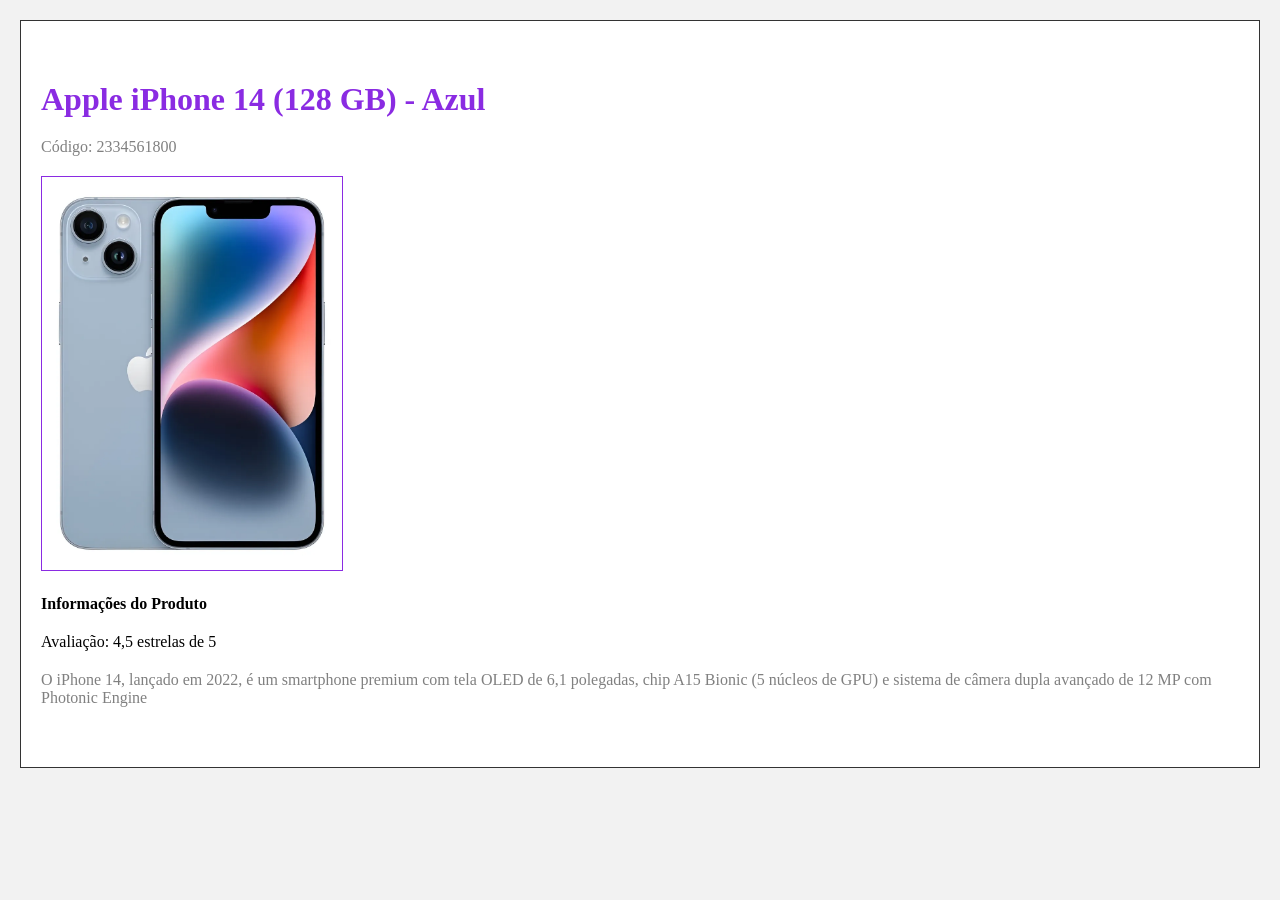
<file: html/Loja Virtual/index.html>
<!DOCTYPE html>
<html lang="pt-br">
<head>
    <meta charset="UTF-8">
    <meta name="viewport" content="width=device-width, initial-scale=1.0">
    <title>Loja Virtual</title>
    <link rel="stylesheet" href="style.css">
</head>
<body>
    <div id="principal">
        <div id="conteudos">
            <h1>Apple iPhone 14 (128 GB) - Azul</h1>
            <p class="codigo">Código: 2334561800</p>

            <img src="img/D_NQ_NP_2X_953965-MLA95684220678_102025-F.webp" alt="iPhone 14 Azul" width="300px">

            <h4>Informações do Produto</h4>
            <p>Avaliação: 4,5 estrelas de 5</p>
            <p class="codigo">O iPhone 14, lançado em 2022, é um smartphone premium com tela OLED de 6,1 polegadas, chip A15 Bionic (5 núcleos de GPU) e sistema de câmera dupla avançado de 12 MP com Photonic Engine</p>
        </div>
    </div>
    
</body>
</html>
</file>
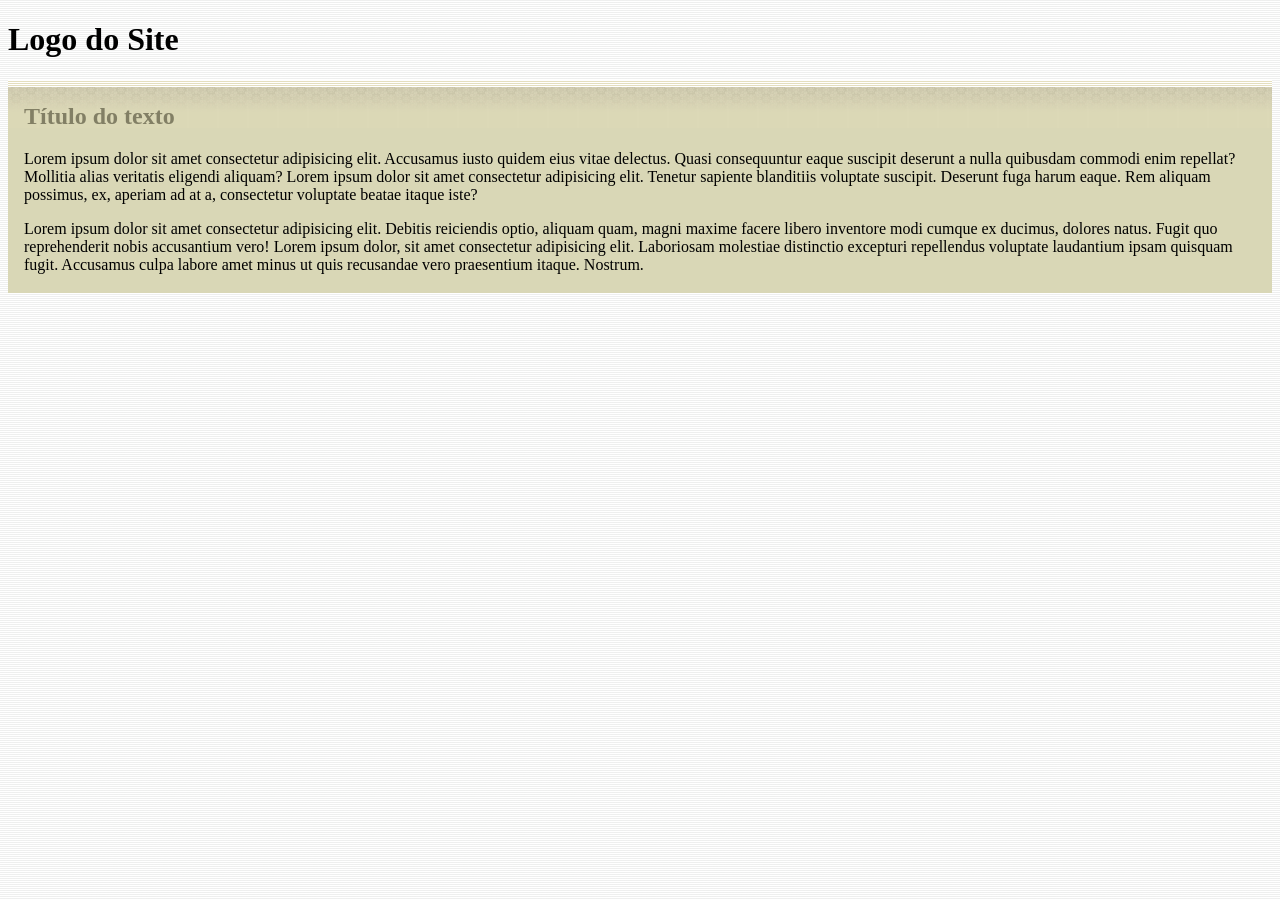
<file: html/atividades/cores e imagem de fundo/index.html>
<!DOCTYPE html>
<html lang="pt-br">
<head>
    <meta charset="UTF-8">
    <meta name="viewport" content="width=device-width, initial-scale=1.0">
    <title>Exercício - Cores e Imagem de Fundo</title>
    <style>
        body {
            background: url("img/fundo-site.png") repeat scroll left top;
        }

        .caixa {
            background: #d9d7b6 url("img/fundo-h1.png") repeat-x left top;
            padding: 0.2em 1em;
        }

        h2 {
            color: #827f65;
        }
    </style>
</head>
<body>
    <h1>Logo do Site</h1>
    <main class="caixa">
        <h2>Título do texto</h2>
        <p>Lorem ipsum dolor sit amet consectetur adipisicing elit. Accusamus iusto quidem eius vitae delectus. Quasi consequuntur eaque suscipit deserunt a nulla quibusdam commodi enim repellat? Mollitia alias veritatis eligendi aliquam? Lorem ipsum dolor sit amet consectetur adipisicing elit. Tenetur sapiente blanditiis voluptate suscipit. Deserunt fuga harum eaque. Rem aliquam possimus, ex, aperiam ad at a, consectetur voluptate beatae itaque iste?</p>

        <p>Lorem ipsum dolor sit amet consectetur adipisicing elit. Debitis reiciendis optio, aliquam quam, magni maxime facere libero inventore modi cumque ex ducimus, dolores natus. Fugit quo reprehenderit nobis accusantium vero! Lorem ipsum dolor, sit amet consectetur adipisicing elit. Laboriosam molestiae distinctio excepturi repellendus voluptate laudantium ipsam quisquam fugit. Accusamus culpa labore amet minus ut quis recusandae vero praesentium itaque. Nostrum.</p>
    </main>
</body>
</html>
</file>
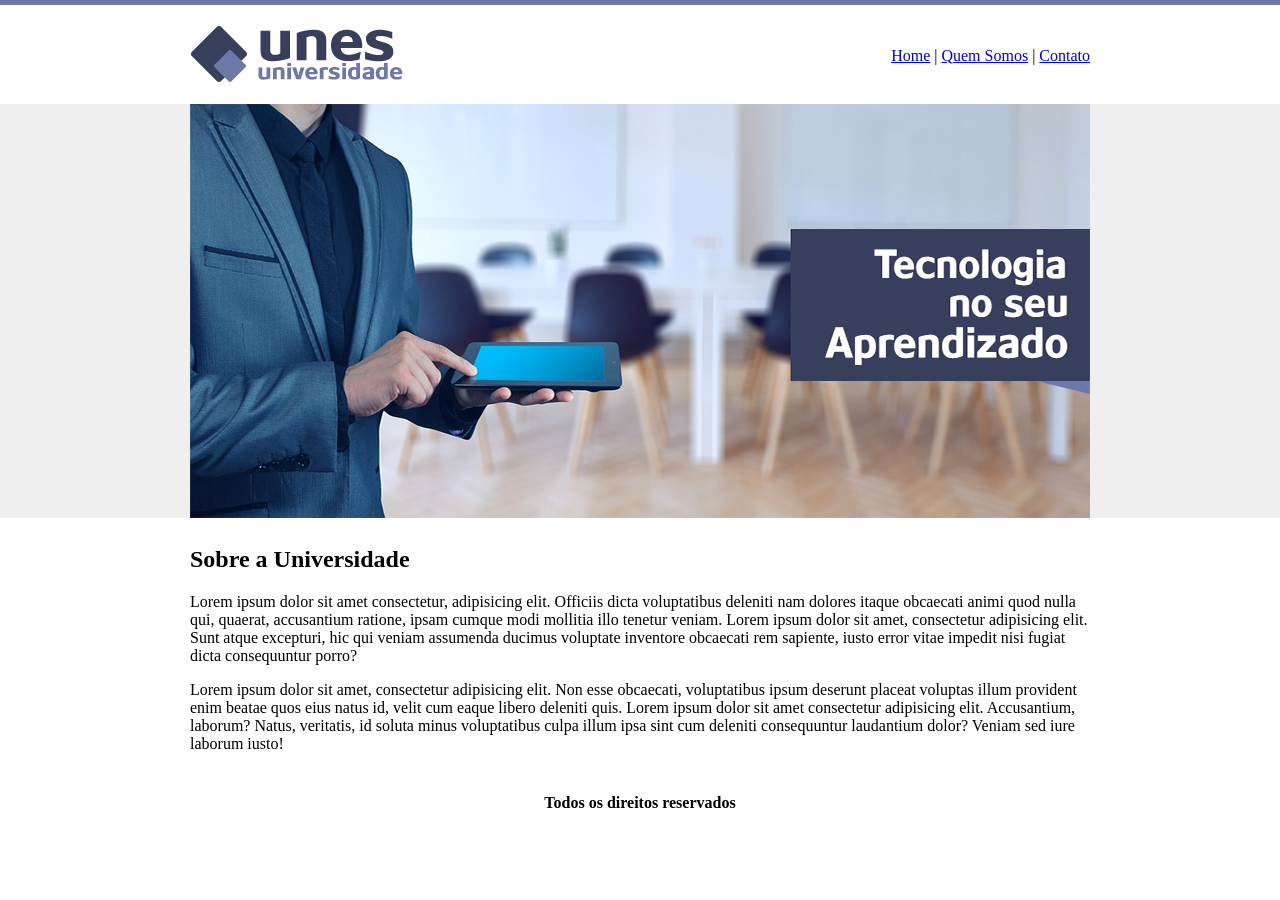
<file: html/UNES/imagens/index.html>
<!DOCTYPE html>
<html lang="pt-br">
<head>
    <meta charset="UTF-8">
    <meta name="viewport" content="width=device-width, initial-scale=1.0">
    <title>Projeto - UNES</title>
</head>
<body background="fundo.png">
    <table border="0" width="900" align="center">
        <tr>
            <td height="89"><img src="logo.png" alt="Logo da UNES"></td>
            <td align="right">
                <a href="#">Home</a> |
                <a href="quem-somos.html">Quem Somos</a> |
                <a href="contato.html">Contato</a>
            </td>
        </tr>
        <tr>
            <td colspan="2"><img src="capa.png"></td>
        </tr>
        <tr>
            <td colspan="2">
                <h2>Sobre a Universidade</h2>
                <p>Lorem ipsum dolor sit amet consectetur, adipisicing elit. Officiis dicta voluptatibus deleniti nam dolores itaque obcaecati animi quod nulla qui, quaerat, accusantium ratione, ipsam cumque modi mollitia illo tenetur veniam. Lorem ipsum dolor sit amet, consectetur adipisicing elit. Sunt atque excepturi, hic qui veniam assumenda ducimus voluptate inventore obcaecati rem sapiente, iusto error vitae impedit nisi fugiat dicta consequuntur porro?</p>

                <p>Lorem ipsum dolor sit amet, consectetur adipisicing elit. Non esse obcaecati, voluptatibus ipsum deserunt placeat voluptas illum provident enim beatae quos eius natus id, velit cum eaque libero deleniti quis. Lorem ipsum dolor sit amet consectetur adipisicing elit. Accusantium, laborum? Natus, veritatis, id soluta minus voluptatibus culpa illum ipsa sint cum deleniti consequuntur laudantium dolor? Veniam sed iure laborum iusto!</p>
            </td>
        </tr>
        <tr>
            <td colspan="2" align="center">
                <h4>Todos os direitos reservados</h4>
            </td>
        </tr>
    </table>
</body>
</html>
</file>
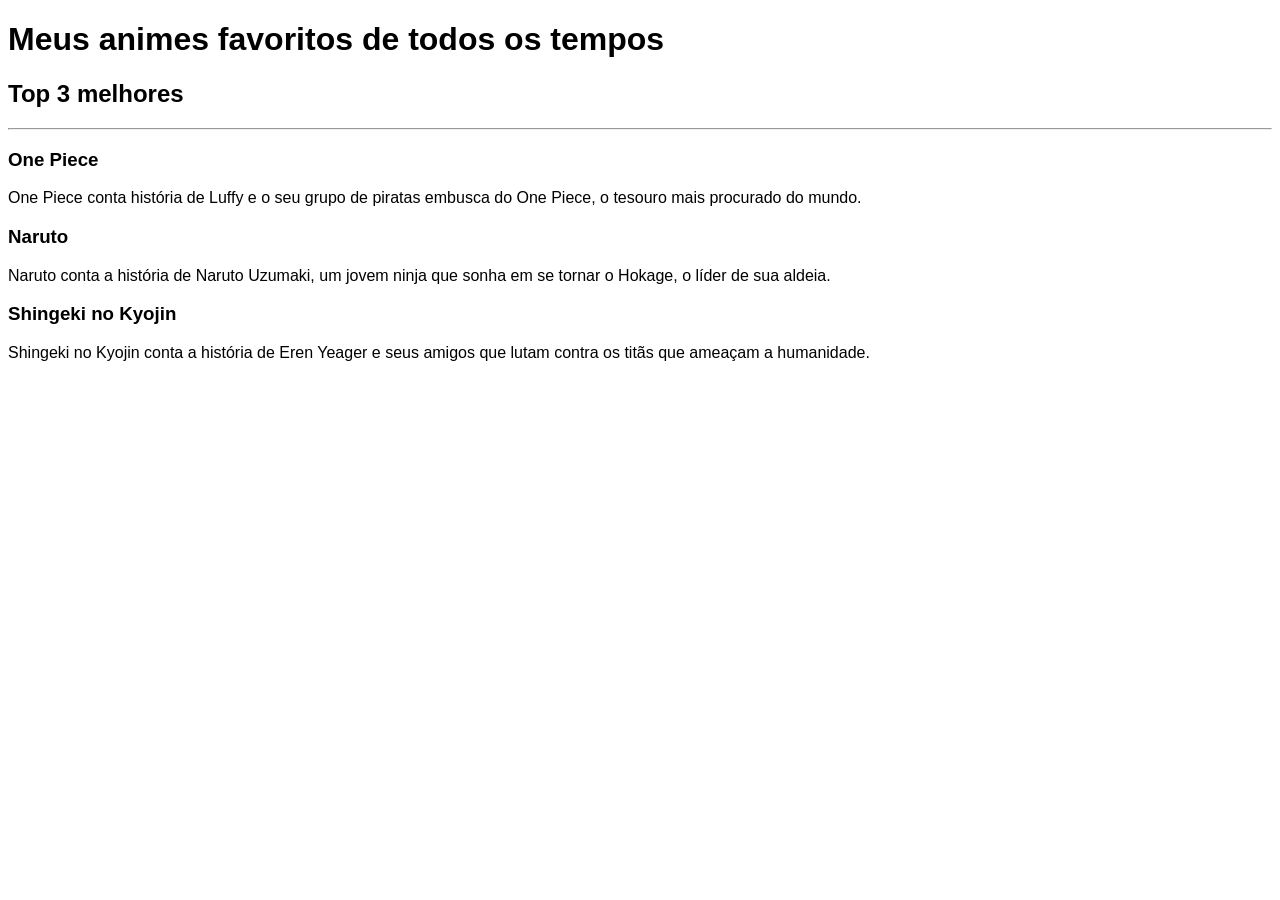
<file: html/atividades/classificacao-animes.html>
<!DOCTYPE html>
<html lang="pt-br">
<head>
    <meta charset="UTF-8">
    <meta name="viewport" content="width=device-width, initial-scale=1.0">
    <title>Classificação de Animes</title>
</head>
<body style="font-family: Arial, Helvetica, sans-serif;">
    <h1>Meus animes favoritos de todos os tempos</h1>
    <h2>Top 3 melhores</h2>

    <hr>

    <h3>One Piece</h3>
    <p>One Piece conta história de Luffy e o seu grupo de piratas embusca do One Piece, o tesouro mais procurado do mundo.</p>

    <h3>Naruto</h3>
    <p>Naruto conta a história de Naruto Uzumaki, um jovem ninja que sonha em se tornar o Hokage, o líder de sua aldeia.</p>

    <h3>Shingeki no Kyojin</h3>
    <p>Shingeki no Kyojin conta a história de Eren Yeager e seus amigos que lutam contra os titãs que ameaçam a humanidade.</p>

</body>
</html>
</file>
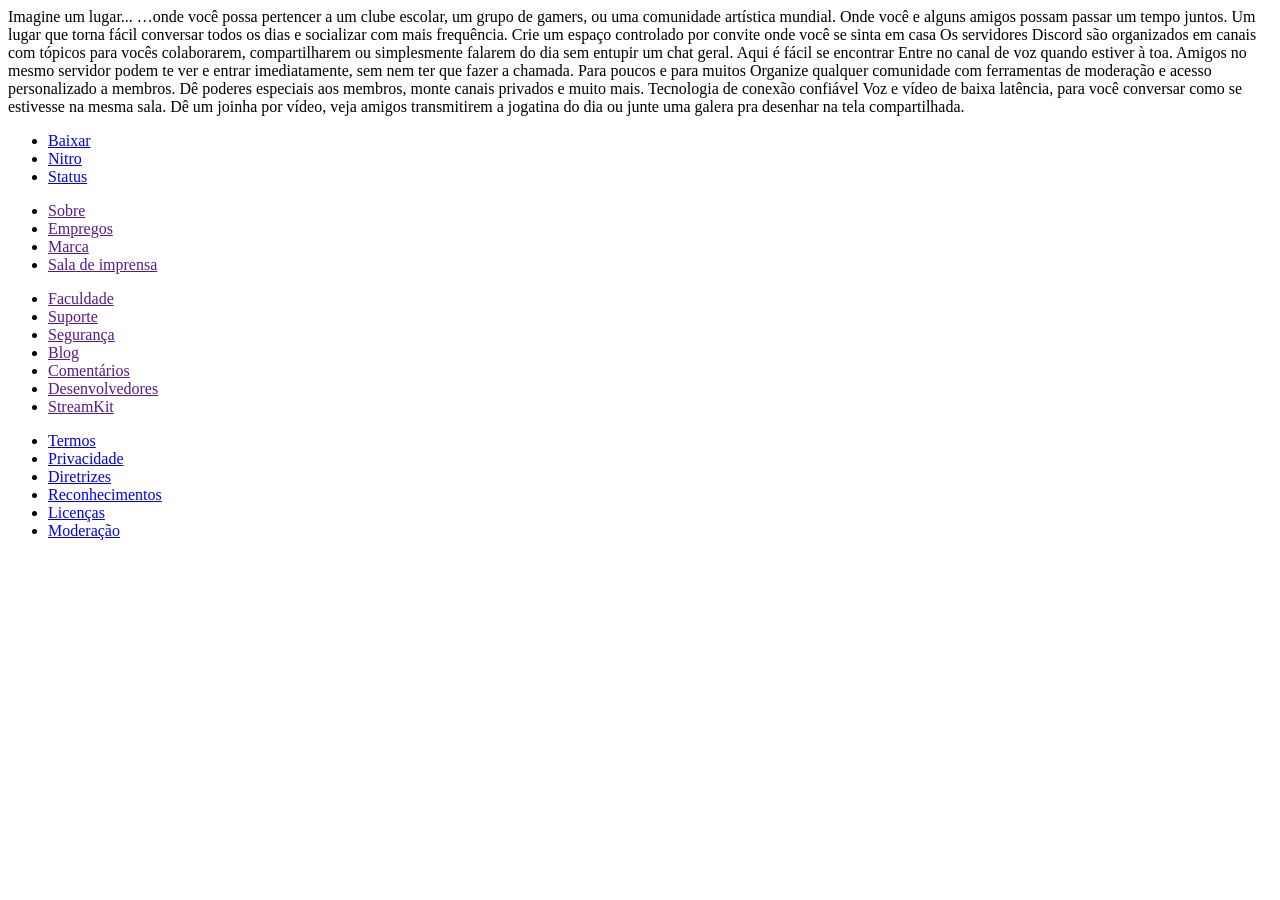
<file: html/Discord - Projeto/discord/textos.html>
<!DOCTYPE html>
<html lang="en">
<head>
    <meta charset="UTF-8">
    <title>Textos</title>
</head>
<body>
    
    <!--destaque-->
    Imagine um lugar...

    …onde você possa pertencer a um clube escolar, um grupo de gamers, 
    ou uma comunidade artística mundial. Onde você e alguns amigos 
    possam passar um tempo juntos. Um lugar que torna fácil conversar 
    todos os dias e socializar com mais frequência.

    <!--grupo estudo-->
    Crie um espaço controlado por convite onde você se sinta em casa

    Os servidores Discord são organizados em canais com tópicos 
    para vocês colaborarem, compartilharem ou simplesmente falarem 
    do dia sem entupir um chat geral.

    <!--canal de voz-->
    Aqui é fácil se encontrar

    Entre no canal de voz quando estiver à toa. Amigos no mesmo 
    servidor podem te ver e entrar imediatamente, sem nem ter 
    que fazer a chamada.

    <!--Membros-->
    Para poucos e para muitos

    Organize qualquer comunidade com ferramentas de 
    moderação e acesso personalizado a membros. Dê poderes 
    especiais aos membros, monte canais privados e muito mais.

    <!--Relaxando-->
    Tecnologia de conexão confiável

    Voz e vídeo de baixa latência, para você conversar como se 
    estivesse na mesma sala. Dê um joinha por vídeo, veja amigos 
    transmitirem a jogatina do dia ou junte uma galera pra desenhar 
    na tela compartilhada.

    <!--produtos-->
    <ul>
        <li><a href="#">Baixar</a></li>
        <li><a href="#">Nitro</a></li>
        <li><a href="#">Status</a></li>
    </ul>

    <!--empresa-->
    <ul>
        <li><a href="">Sobre</a></li>
        <li><a href="">Empregos</a></li>
        <li><a href="">Marca</a></li>
        <li><a href="">Sala de imprensa</a></li>
    </ul>

    <!--recursos-->
    <ul>
        <li><a href="">Faculdade</a></li>
        <li><a href="">Suporte</a></li>
        <li><a href="">Segurança</a></li>
        <li><a href="">Blog</a></li>
        <li><a href="">Comentários</a></li>
        <li><a href="">Desenvolvedores</a></li>
        <li><a href="">StreamKit</a></li>
    </ul>

    <!--políticas-->
    <ul>
        <li><a href="#">Termos</a></li>
        <li><a href="#">Privacidade</a></li>
        <li><a href="#">Diretrizes</a></li>
        <li><a href="#">Reconhecimentos</a></li>
        <li><a href="#">Licenças</a></li>
        <li><a href="#">Moderação</a></li>
      </ul>


</body>
</html>
</file>
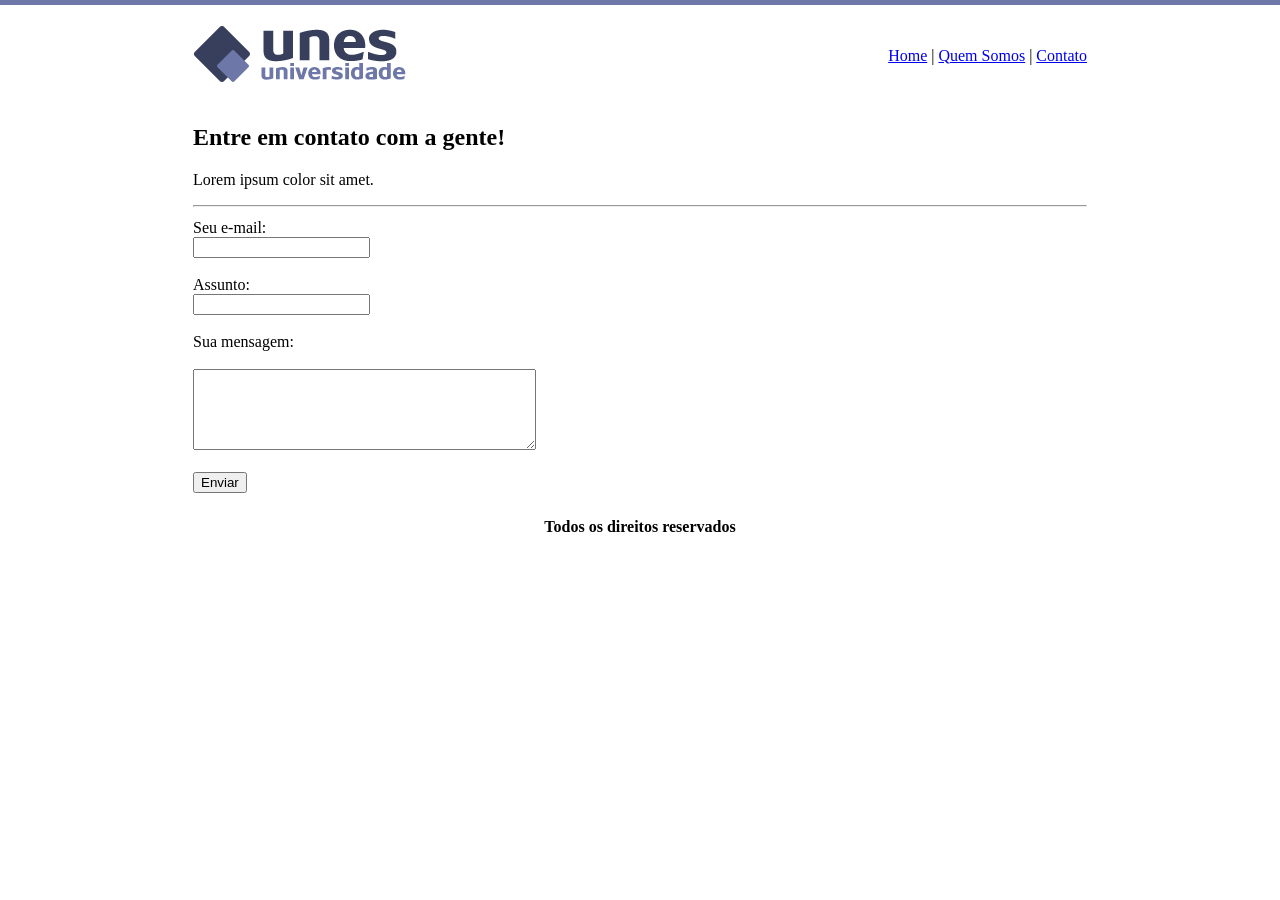
<file: html/UNES/imagens/contato.html>
<!DOCTYPE html>
<html lang="pt-br">
<head>
    <meta charset="UTF-8">
    <meta name="viewport" content="width=device-width, initial-scale=1.0">
    <title>Contato - UNES</title>
</head>
<body background="fundo2.png">
    <table border="0" width="900" align="center">
        <tr>
            <td height="89"><img src="logo.png" alt="Logo da UNES"></td>
            <td align="right">
                <a href="#">Home</a> |
                <a href="quem-somos.html">Quem Somos</a> |
                <a href="contato.html">Contato</a>
            </td>
        </tr>
        <tr>
            <td colspan="2">
                <h2>Entre em contato com a gente!</h2>
                <p>Lorem ipsum color sit amet.</p>
                <hr>
            </td>
        </tr>
        <tr>
            <td colspan="2">
                <form>
                    <label for="email">Seu e-mail:</label><br>
                    <input type="email" id="email" name="email">
                    <br><br>

                    <label for="assunto">Assunto:</label><br>
                    <input type="text" id="assunto" name="assunto">
                    <br><br>

                    <label for="mensagem">Sua mensagem:</label><br>
                    <br>
                    <textarea id="mensagem" name="mensagem" rows="5" cols="40"></textarea>
                    <br><br>
                    <button type="button">Enviar</button>
                </form>
            </td>
        </tr>
        <tr>
            <td colspan="2" align="center">
                <h4>Todos os direitos reservados</h4>
            </td>
        </tr>
    </table>
</body>
</html>
</file>
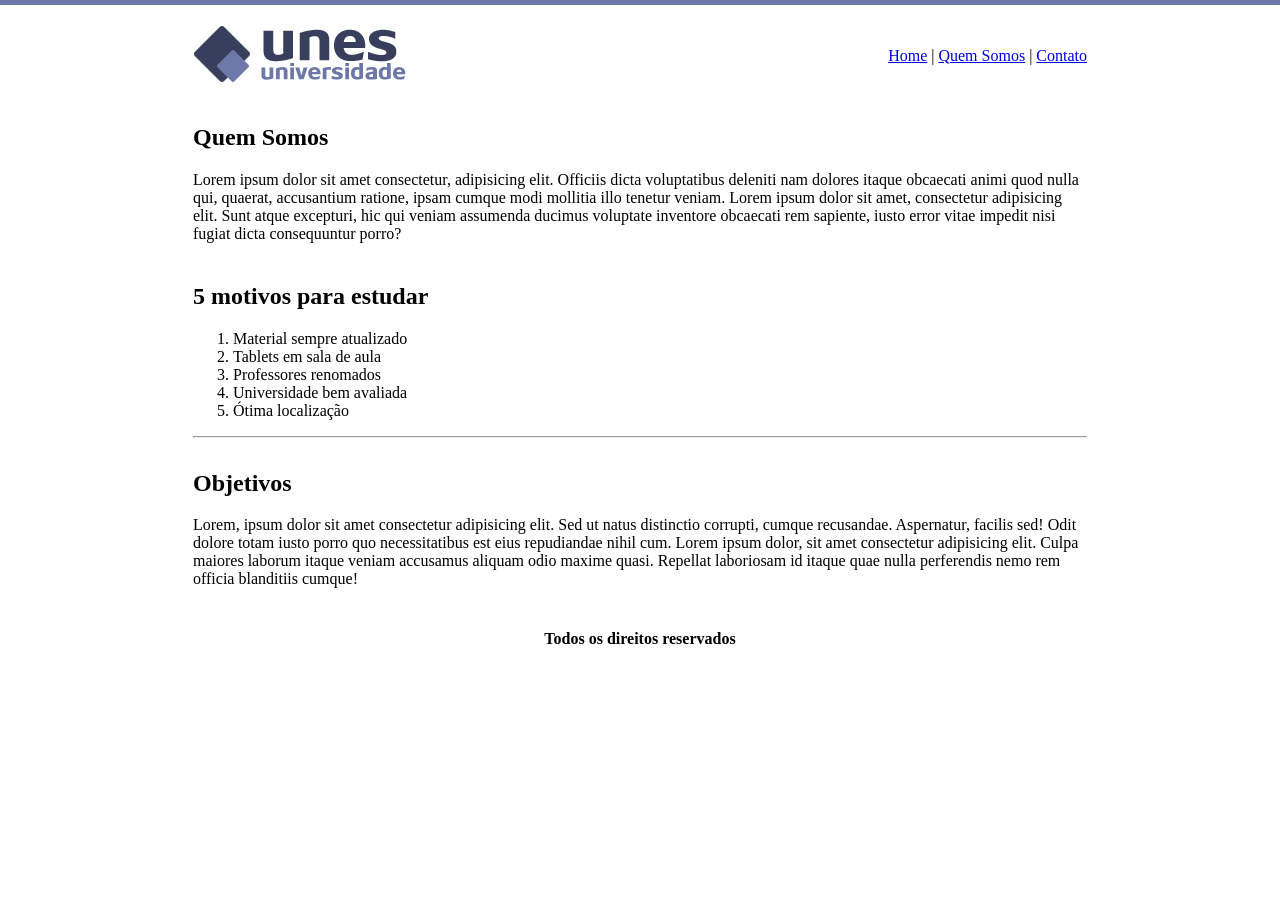
<file: html/UNES/imagens/quem-somos.html>
<!DOCTYPE html>
<html lang="pt-br">
<head>
    <meta charset="UTF-8">
    <meta name="viewport" content="width=device-width, initial-scale=1.0">
    <title>UNES - Quem Somos?</title>
</head>
<body background="fundo2.png">
    <table border="0" width="900" align="center">
        <tr>
            <td height="89"><img src="logo.png" alt="Logo da UNES"></td>
            <td align="right">
                <a href="#">Home</a> |
                <a href="quem-somos.html">Quem Somos</a> |
                <a href="contato.html">Contato</a>
            </td>
        </tr>
        <tr>
            <td colspan="2">
                <h2>Quem Somos</h2>
                <p>Lorem ipsum dolor sit amet consectetur, adipisicing elit. Officiis dicta voluptatibus deleniti nam dolores itaque obcaecati animi quod nulla qui, quaerat, accusantium ratione, ipsam cumque modi mollitia illo tenetur veniam. Lorem ipsum dolor sit amet, consectetur adipisicing elit. Sunt atque excepturi, hic qui veniam assumenda ducimus voluptate inventore obcaecati rem sapiente, iusto error vitae impedit nisi fugiat dicta consequuntur porro?</p>
            </td>
        </tr>
        <tr>
            <td colspan="2">
                <h2>5 motivos para estudar</h2>
                <ol>
                    <li>Material sempre atualizado</li>
                    <li>Tablets em sala de aula</li>
                    <li>Professores renomados</li>
                    <li>Universidade bem avaliada</li>
                    <li>Ótima localização</li>
                </ol>
                <hr>
            </td>
        </tr>
        <tr>
            <td colspan="2">
                <h2>Objetivos</h2>
                <p>Lorem, ipsum dolor sit amet consectetur adipisicing elit. Sed ut natus distinctio corrupti, cumque recusandae. Aspernatur, facilis sed! Odit dolore totam iusto porro quo necessitatibus est eius repudiandae nihil cum. Lorem ipsum dolor, sit amet consectetur adipisicing elit. Culpa maiores laborum itaque veniam accusamus aliquam odio maxime quasi. Repellat laboriosam id itaque quae nulla perferendis nemo rem officia blanditiis cumque!</p>
            </td>
        </tr>
        
        <tr>
            <td colspan="2" align="center">
                <h4>Todos os direitos reservados</h4>
            </td>
        </tr>
    </table>
</body>
</html>
</file>
<file: html/Loja Virtual/style.css>
* { 
    margin: 0;
    padding: 0;
}

body {
    background-color: #f2f2f2;
}

#principal {
    background-color: white;
    margin: 20px;
    padding: 20px;
    border: 1px solid #333;
}

#conteudos {
    padding: 20px 0;
}

h1 {
    padding-top: 20px;
    color: blueviolet;
}

.codigo {
    padding: 20px 0;
    color: gray;
}

img {
    border: 1px solid blueviolet;
}

h4 {
    padding: 20px 0;
}
</file>
